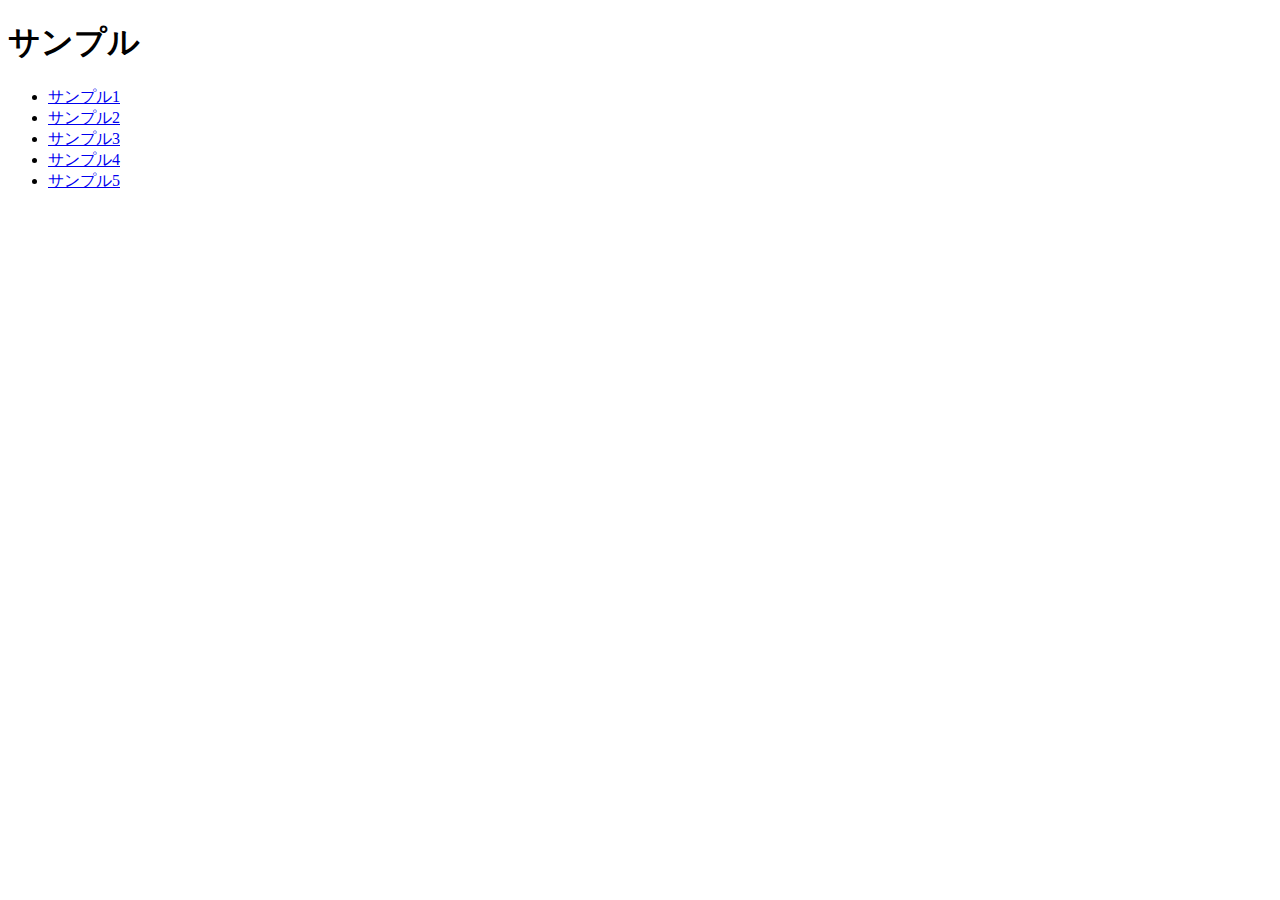
<file: index.html>
<!DOCTYPE html>
<html lang="ja">
<head>
  <meta charset="UTF-8">
  <meta name="viewport" content="width=device-width, initial-scale=1.0">
  <title>目次</title>
</head>
<body>
  <h1>サンプル</h1>

  <ul>
    <li><a href="./sample/sample01.html">サンプル1</a></li>
    <li><a href="./sample/sample02.html">サンプル2</a></li>
    <li><a href="./sample/sample03.html">サンプル3</a></li>
    <li><a href="./sample/sample04.html">サンプル4</a></li>
    <li><a href="./sample/sample05.html">サンプル5</a></li>

  </ul>

</body>
</html>
</file>
